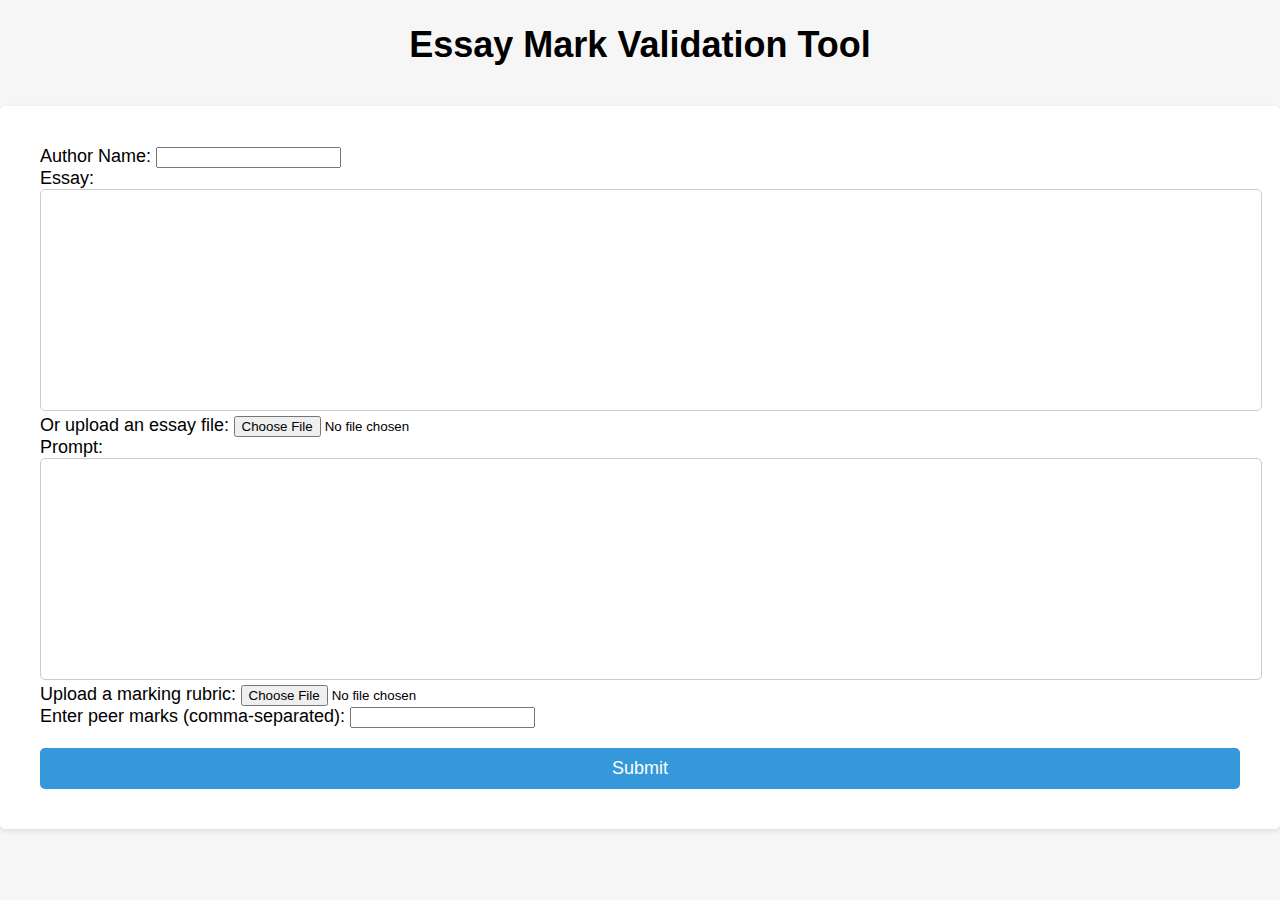
<file: templates/index.html>
<!DOCTYPE html>
<html lang="en">
<head>
    <meta charset="UTF-8">
    <meta name="viewport" content="width=device-width, initial-scale=1.0">
    <title>Essay Mark Validation Tool</title>
    <link rel="stylesheet" href="/static/css/main.css">
</head>
<body>
    <h1>Essay Mark Validation Tool</h1>
    <form action="/" method="post" enctype="multipart/form-data">
        <label for="author_name">Author Name:</label>
        <input type="text" id="author_name" name="author_name" required>
        <br>
        <label for="essay">Essay:</label>
        <textarea id="essay" name="essay"></textarea>
        <br>
        <label for="essay_file">Or upload an essay file:</label>
        <input type="file" id="essay_file" name="essay_file" accept=".txt,.csv,.json,.xml">
        <br>
        <label for="prompt">Prompt:</label>
        <textarea id="prompt" name="prompt" required></textarea>
        <br>
        <label for="rubric">Upload a marking rubric:</label>
        <input type="file" id="rubric" name="rubric" accept=".txt,.csv,.json,.xml" required>
        <br>
        <label for="peer_marks">Enter peer marks (comma-separated):</label>
        <input type="text" id="peer_marks" name="peer_marks" required>
        <br>
        <input type="submit" value="Submit">
    </form>
    <script src="/static/js/main.js"></script>
</body>
</html>
</file>
<file: static/css/main.css>
body {
    font-family: 'Segoe UI', Tahoma, Geneva, Verdana, sans-serif;
    margin: 0;
    background-color: #f6f6f6;
}

.container {
    max-width: 800px;
    margin: 0 auto;
    padding: 40px;
}

h1 {
    text-align: center;
    font-size: 36px;
    margin-bottom: 40px;
}

form {
    background-color: #fff;
    padding: 40px;
    border-radius: 5px;
    box-shadow: 0 2px 6px rgba(0, 0, 0, 0.1);
}

label {
    font-size: 18px;
}

textarea {
    width: 100%;
    height: 200px;
    font-size: 16px;
    resize: none;
    border: 1px solid #ccc;
    border-radius: 5px;
    padding: 10px;
}

input[type="submit"] {
    display: block;
    width: 100%;
    padding: 10px;
    font-size: 18px;
    background-color: #3498db;
    color: #fff;
    border: none;
    border-radius: 5px;
    cursor: pointer;
    margin-top: 20px;
}
.button {
    display: inline-block;
    padding: 10px 20px;
    background-color: #3498db;
    color: #fff;
    border: none;
    border-radius: 5px;
    font-size: 16px;
    cursor: pointer;
    text-decoration: none;
    margin-right: 10px;
  }
  
  .button:hover {
    background-color: #2980b9;
  }
  

input[type="submit"]:hover {
    background-color: #2980b9;
}

h2 {
    text-align: center;
    font-size: 24px;
    margin-top: 40px;
}
</file>
